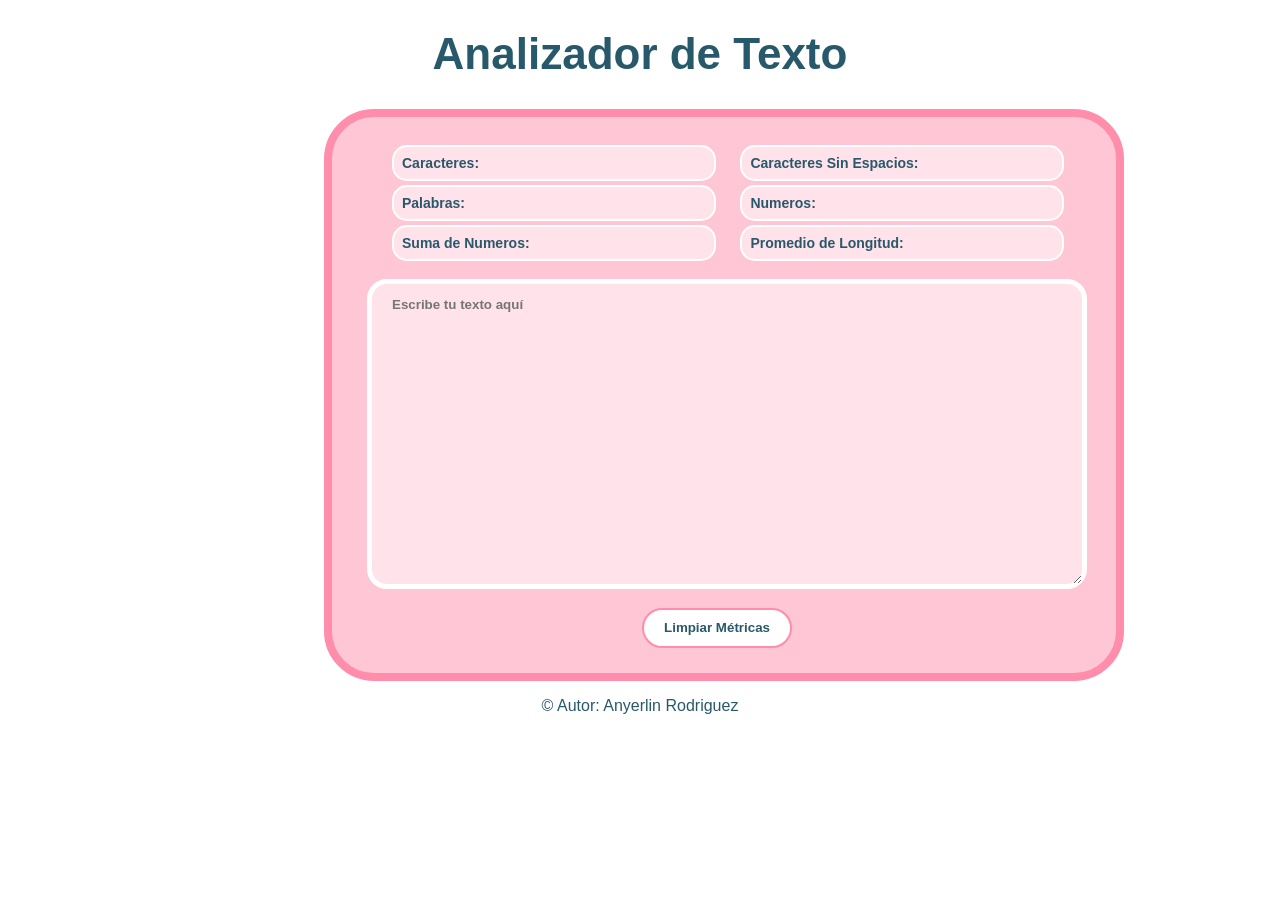
<file: index.html>
<!DOCTYPE html>
<html>

<head>
  <meta charset="utf-8">
  <title>Analizador de texto</title>
  <link rel="stylesheet" href="style.css" />
</head>

<body>
  <header>
    <h1>Analizador de Texto</h1>
  </header>
  <main>
    <div>
      <ul>
        <li class="metricas" data-testid="character-count">Caracteres: </li>
        <li class="metricas" data-testid="character-no-spaces-count">Caracteres Sin Espacios: </li>
        <li class="metricas" data-testid="word-count">Palabras: </li>
        <li class="metricas" data-testid="number-count">Numeros: </li>
        <li class="metricas" data-testid="number-sum">Suma de Numeros: </li>
        <li class="metricas" data-testid="word-length-average">Promedio de Longitud: </li>
      </ul>
      
      
        <textarea name="user-input" placeholder="Escribe tu texto aquí"></textarea>
        <button id="reset-button">Limpiar Métricas</button>
      

    </div>
 
  </main>

    <footer>
      <p>&copy Autor: Anyerlin Rodriguez</p>
    </footer>



  <script src="index.js" type="module"></script>
</body>
</html>
</file>
<file: style.css>
* {
font-family: Verdana, Tahoma, sans-serif;

}

body{
background-image: url("https://png.pngtree.com/background/20210717/original/pngtree-beautiful-flower-with-watercolor-effect-pink-background-picture-image_1439410.jpg");
}

header{
    color:#27596a;
    text-align: center;
    font-size: 22px;
}

div{
    box-sizing: border-box;
    background-color: rgba(255,141,171,0.5);
    width: 800px;
    height: auto;
    margin: auto 25%;
    padding: 10px;
    border: 8px solid #ff8dab;
    border-radius: 50px;
}


.metricas{
    width: 19rem;
    height: 1rem ;
    padding: 0.5rem;
    border: 2px solid #ffffff;
    margin: 2px 10px;
    background-color: rgba(255,255,255,0.5);
    border-radius: 15px;
    list-style: none;
    color:#27596a;
    display: inline-block;
    font-size: 14px;
    font-weight: bold;
}

textarea[name="user-input"]{
    background-color: rgba(255,255,255,0.5);
    width: 670px;
    margin-left: 25px;
    height: 280px;
    border-radius: 20px;
    line-height: 1.6;
    border: 5px solid #ffffff;
    font-weight: bold;
    color:#333333;
    padding: 10px 20px;
}

#reset-button{
    background-color:#ffffff;
    margin: 15px 300px;
    height: 40px;
    width: 150px;
    color: #27596a;
    border: 2px solid #ff8dab ;
    border-radius: 20px;
    font-weight: bold;
}

footer{
    text-align: center;
    color: #27596a;
}
</file>
